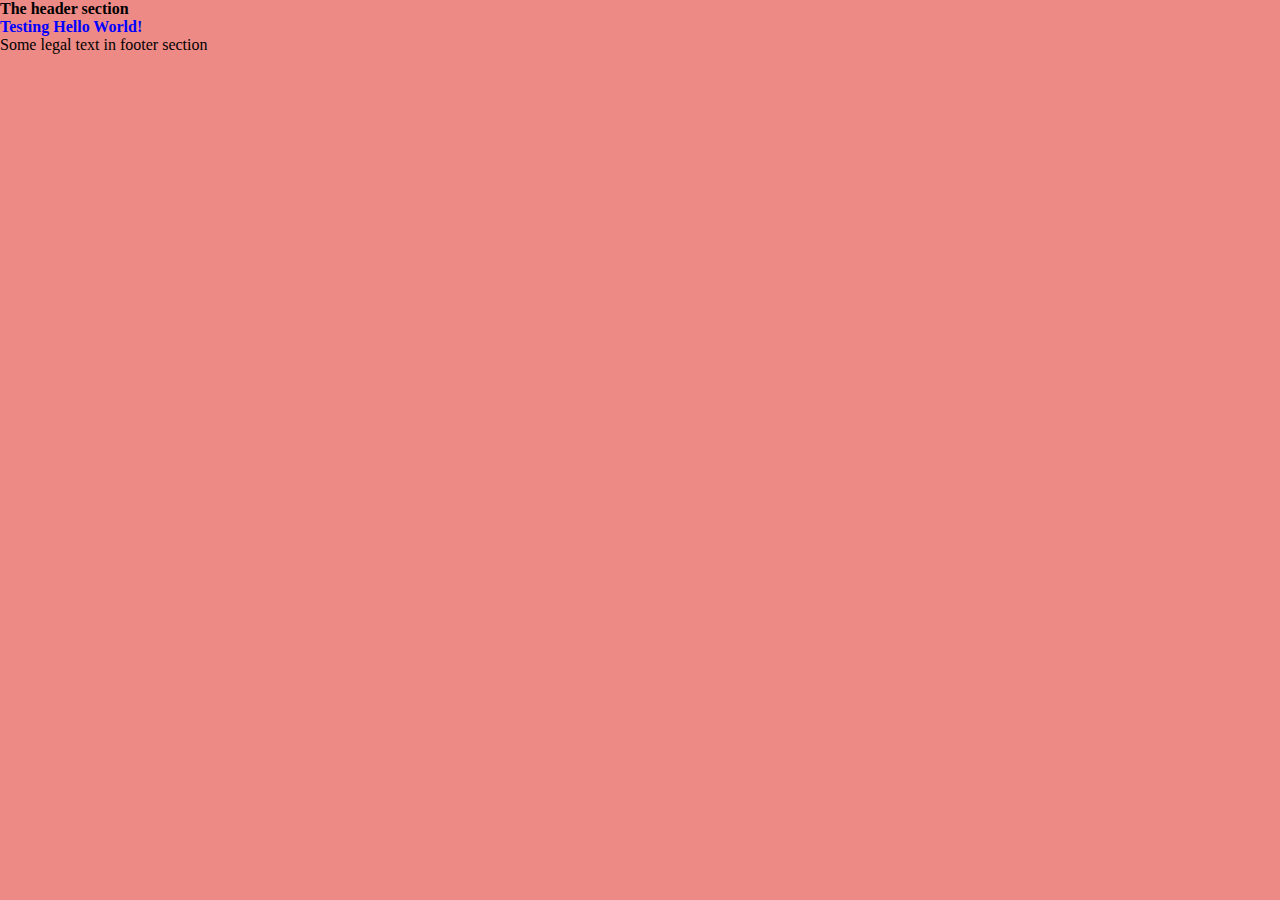
<file: cognixia_js/index.html>
<!DOCTYPE html>
<html lang="en" dir="ltr">
  <head>
    <meta http-equiv="content-type" content="text/html; charset=utf-8">
    <meta name="viewport" content="width=device-width, initial-scale=1.0">
    <meta name="author" content="Keith J Francis">
    <meta name="description" content="">
    <meta name="keywords" content="">
    <title>A title goes here</title>
    <!-- Bootstrap CSS -->
    <link href="https://cdn.jsdelivr.net/npm/bootstrap@5.0.0-beta3/dist/css/bootstrap.min.css" rel="stylesheet" integrity="sha384-eOJMYsd53ii+scO/bJGFsiCZc+5NDVN2yr8+0RDqr0Ql0h+rP48ckxlpbzKgwra6" crossorigin="anonymous">
    <link rel="stylesheet" href="styles.css">
    <script defer src="app.js"></script>
    <!-- Bootstrap JS -->
    <script defer src="https://cdn.jsdelivr.net/npm/bootstrap@5.0.0-beta3/dist/js/bootstrap.bundle.min.js" integrity="sha384-JEW9xMcG8R+pH31jmWH6WWP0WintQrMb4s7ZOdauHnUtxwoG2vI5DkLtS3qm9Ekf" crossorigin="anonymous"></script>
  </head>
  <body>
    <header>
      <h1>The header section</h1>
    </header>

    <main>
      <h1 id="purple" class="orange" style="color:blue;">Testing Hello World!</h1>
    </main>
    
    <footer>
      <small>Some legal text in footer section</small>
    </footer>
  </body>
</html>
</file>
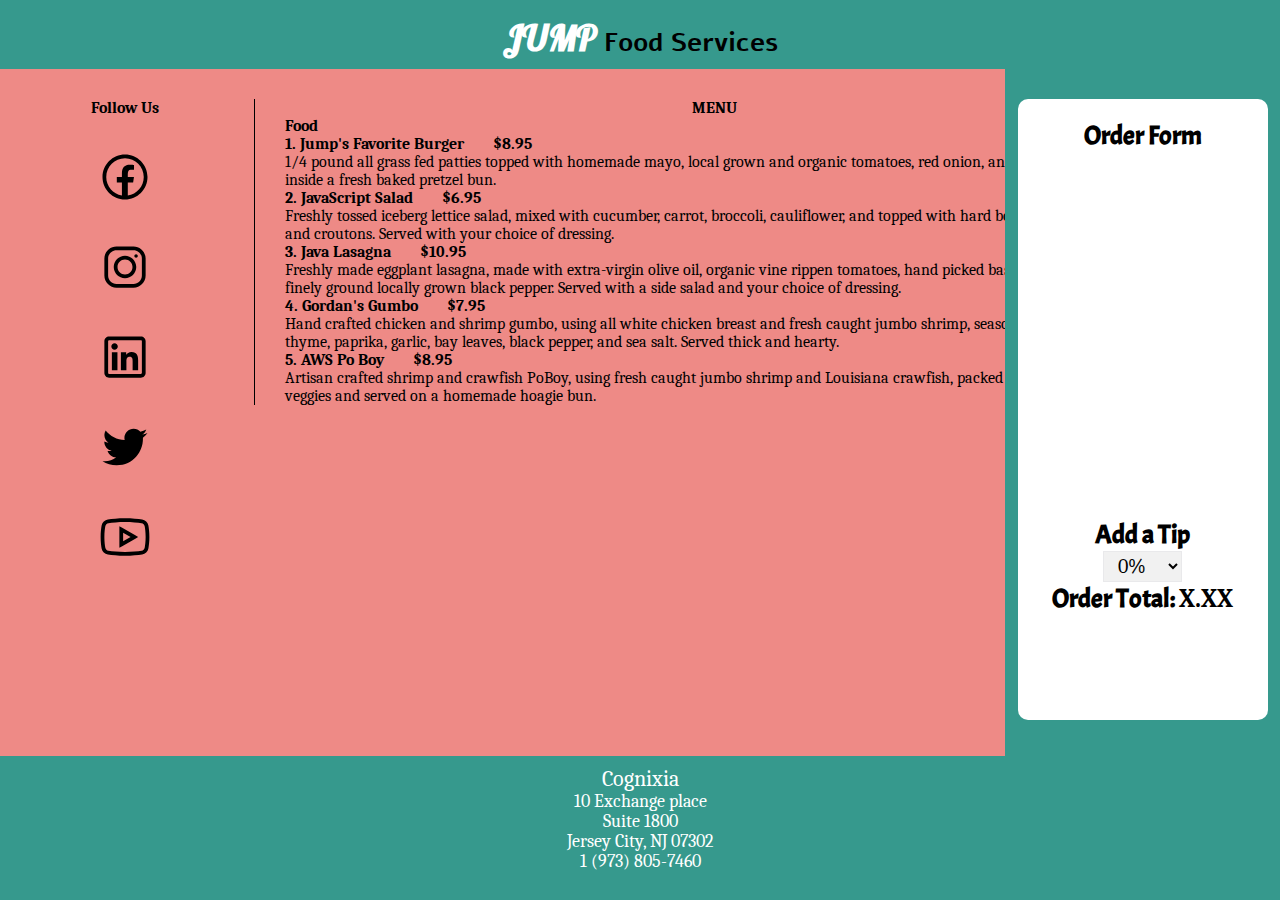
<file: jump-food-service/index.html>
<!DOCTYPE html>
<html lang="en" dir="ltr">
  <head>
    <meta http-equiv="content-type" content="text/html; charset=utf-8">
    <meta name="viewport" content="width=device-width, initial-scale=1.0">
    <meta name="author" content="Keith J Francis">
    <meta name="description" content="A generic food ordering application using JavaScript">
    <meta name="keywords" content="jump, jump program, cognixia jump, cognixia">
    <title>Jump Food Service</title>
    <!-- Bootstrap CSS -->
    <link href="https://cdn.jsdelivr.net/npm/bootstrap@5.0.0-beta3/dist/css/bootstrap.min.css" rel="stylesheet" integrity="sha384-eOJMYsd53ii+scO/bJGFsiCZc+5NDVN2yr8+0RDqr0Ql0h+rP48ckxlpbzKgwra6" crossorigin="anonymous">
    <link rel="stylesheet" href="styles.css">
    <script defer src="app.js"></script>
    <!-- Bootstrap JS -->
    <script defer src="https://cdn.jsdelivr.net/npm/bootstrap@5.0.0-beta3/dist/js/bootstrap.bundle.min.js" integrity="sha384-JEW9xMcG8R+pH31jmWH6WWP0WintQrMb4s7ZOdauHnUtxwoG2vI5DkLtS3qm9Ekf" crossorigin="anonymous"></script>
    <link href="https://fonts.googleapis.com/css2?family=Acme&family=Alef&family=Caladea&family=Pattaya&display=swap" rel="stylesheet">
  </head>
  <body>
    <header>
      <h1><span>JUMP</span> Food Services</h1>
    </header>

    <main>
      <div class="social-div">
        <h2>Follow Us</h2>
        <a href="https://www.facebook.com/Cognixia/"><img src="img/icons8-facebook.svg" alt="Facebook Icon"></a>
        <a href="https://www.instagram.com/cognixia/"><img src="img/icons8-instagram.svg" alt="Instagram Icon"></a>
        <a href="https://www.linkedin.com/company/cognixia/?originalSubdomain=in"><img src="img/icons8-linkedin.svg" alt="LinkedIn Icon"></a>
        <a href="https://twitter.com/cognixia?lang=en"><img src="img/icons8-twitter.svg" alt="Twitter Icon"></a>
        <a href="https://www.youtube.com/channel/UCqlvcl8WH2W2ZW206D9D4bA"><img src="img/icons8-youtube.svg" alt="YouTube Icon"></a>
      </div>



      <div class="menu-div">
        <h2>MENU</h2>
        <h3>Food</h3>
        <div class="menu-item-div">
          <h4>1. Jump's Favorite Burger</h4>
          <h5>$8.95</h5>
        </div>
        <p class="menu-para">1/4 pound all grass fed patties topped with homemade mayo, local grown and organic tomatoes, 
          red onion, and lettuce fitted inside a fresh baked pretzel bun.</p>

        <div class="menu-item-div">
          <h4>2. JavaScript Salad</h4>
          <h5>$6.95</h5>
        </div>
        <p class="menu-para">Freshly tossed iceberg lettice salad, mixed with cucumber, carrot, broccoli, cauliflower, and 
          topped with hard boiled egg slices and croutons. Served with your choice of dressing.</p>

        <div class="menu-item-div">
          <h4>3. Java Lasagna</h4>
          <h5>$10.95</h5>
        </div>
        <p class="menu-para">Freshly made eggplant lasagna, made with extra-virgin olive oil, organic vine rippen tomatoes, 
          hand picked basil leaves, and finely ground locally grown black pepper. Served with a side salad 
          and your choice of dressing.</p>

        <div class="menu-item-div">
          <h4>4. Gordan's Gumbo</h4>
          <h5>$7.95</h5>
        </div>
        <p class="menu-para">Hand crafted chicken and shrimp gumbo, using all white chicken breast and fresh caught jumbo 
          shrimp, seasoned with fresh thyme, paprika, garlic, bay leaves, black pepper, and sea salt. Served 
          thick and hearty.</p>

        <div class="menu-item-div">
          <h4>5. AWS Po Boy</h4>
          <h5>$8.95</h5>
        </div>
        <p class="menu-para">Artisan crafted shrimp and crawfish PoBoy, using fresh caught jumbo shrimp and Louisiana crawfish, 
          packed full of crisp veggies and served on a homemade hoagie bun.</p>
      </div>



      <div class="order-div">
        <div class="order-view">
          <h3>Order Form</h2>
          <hr />
          <div class="order-review">

          </div>
          <hr />
          <h3>Add a Tip</h3>
          <select name="tip" id="tip">
            <option value="0">0%</option>
            <option value="10">10%</option>
            <option value="15">15%</option>
            <option value="20">20%</option>
          </select>
          <hr />
          <h3 class="">Order Total: <span>X.XX</span></h3>
          </div>
      </div>
    </main>
    
    <footer>
      <div>
        <small class="footer-title">Cognixia</small>
        <small class="footer-address">10 Exchange place</small>
        <small class="footer-address">Suite 1800</small>
        <small class="footer-address">Jersey City, NJ 07302</small>
        <small class="footer-address">1 (973) 805-7460</small>
      </div>
    </footer>
  </body>
</html>
</file>
<file: cognixia_js/styles.css>
/* CSS reset */
* {
  border: 0;
  box-sizing: border-box;
  font-size: 100%;
  margin: 0;
  padding: 0;
  vertical-align: baseline;
}
/* Main styles */
body {
  background-color: rgb(167, 230, 109);
}

@media screen and (max-width: 1400px) {
  body {
    background-color: rgb(238, 138, 134);
  }
}

@media screen and (max-width: 1200px) {
  body {
    background-color: rgb(230, 124, 230);
  }
}

@media screen and (max-width: 992px) {
  body {
    background-color: rgb(129, 68, 153);
  }
}

@media screen and (max-width: 768px) {
  body {
    background-color: rgb(55, 44, 116);
  }
}

@media screen and (max-width: 575px) {
  body {
    background-color: aqua;
  }
}

@media print {

}
</file>
<file: jump-food-service/styles.css>
/* CSS reset */
* {
  border: 0;
  box-sizing: border-box;
  font-family: 'Caladea', serif;
  font-size: 100%;
  margin: 0;
  padding: 0;
  vertical-align: baseline;
}
/* Main styles */
body {
  margin: auto;
}
header {
  background-color: #36998D;
  height: 69px;
  text-align: center;
}
header h1 {
  padding-top: 15px;
  color: #000000;
  font-family: 'Alef', sans-serif;
  font-size: 26px;
}
header h1 span {
  color: #ffffff;
  font-family: 'Pattaya', sans-serif;
  font-size: 36px;
}


.social-div {
  
  display: inline-block;
  margin: auto;
  margin-top: 30px;
  vertical-align: top;
  text-align: center;
  width: 250px;
}
.social-div img {
  display: block;
  height: 60px;
  margin: auto;
  margin-top: 30px;
  width: 60px;
}



.menu-div {
  border-left: 1px solid #000000;
  display: inline-block;
  height: 80%;
  padding-left: 30px;
  margin-top: 30px;
  width: 890px;
}
.menu-div h2 {
  text-align: center;
}
.menu-item-div{
  width: 840px;
}
.menu-item-div h4, .menu-item-div h5 {
  display: inline-block;
}
.menu-item-div h5 {
  margin-left: 25px;
}
.menu-para {
  width: 840px;
}



.order-div {
  background-color: #36998D;
  display: inline-block;
  height: 80%;
  position: absolute;
  right: 0;
  padding-top: 30px;
  vertical-align: top;
  width: 275px;
}
.order-view {
  background-color: #ffffff;
  border-radius: 10px;
  height: 90%;
  margin: auto;
  padding: 20px;
  text-align: center;
  width: 250px;
}
.order-view h3 {
  font-family: 'Acme', sans-serif;
  font-size: 26px;
  margin: auto;
}
.order-review {
  height: 63%;
}
#tip {
  background-color: #f1f1f1;
  border: 1px solid #e9e9eb;
  font-size: 20px;
  padding: 2px 10px;
}




footer {
  background-color: #36998D;
  color: #ffffff;
  position: absolute;
  bottom: 0;
  left: 0;
  width: 100%;
  height: 144px;
  text-align: center;
}
footer div {
  margin: auto;
  padding-top: 10px;
  width: 200px;
}
.footer-title {
  font-size: 22px;
}
.footer-address {
  display: block;
  line-height: 20px;
  font-size: 18px;
}




@media screen and (max-width: 1400px) {
  body {
    background-color: rgb(238, 138, 134);
  }
}

@media screen and (max-width: 1200px) {
  body {
    background-color: rgb(230, 124, 230);
  }
}

@media screen and (max-width: 992px) {
  body {
    background-color: rgb(129, 68, 153);
  }
}

@media screen and (max-width: 768px) {
  body {
    background-color: rgb(55, 44, 116);
  }
}

@media screen and (max-width: 575px) {
  body {
    background-color: aqua;
  }
}

@media print {

}
</file>
